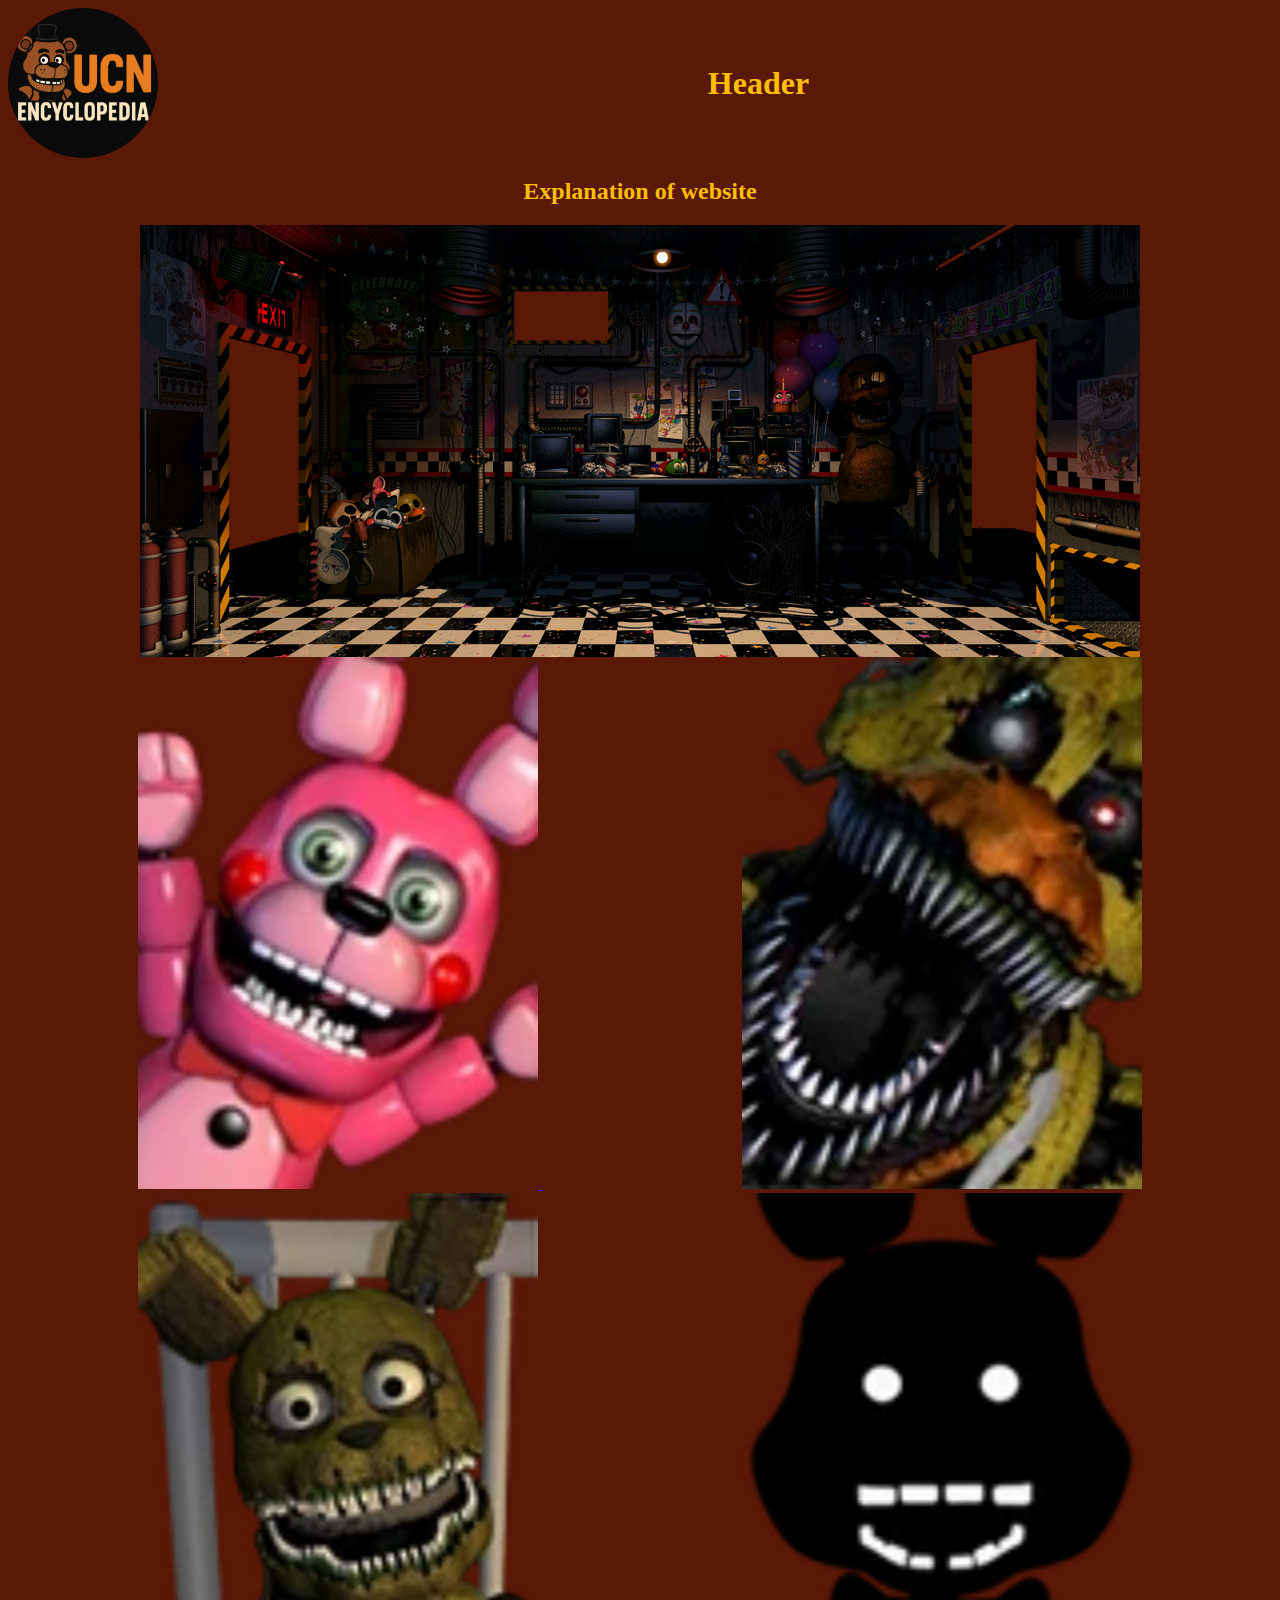
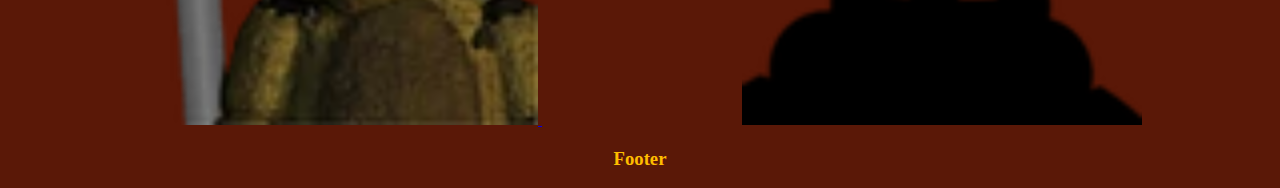
<file: pages/index.html>
<!DOCTYPE html>
<html lang="en">
<head>
    <meta charset="UTF-8">
    <meta name="viewport" content="width=device-width, initial-scale=1.0">
    <title>Document</title>
    <link rel="stylesheet" href="../styles.css">
</head>
<header>
    <img id="Logo" src="..\Images/brave_screenshot_docs.google.com.png" alt="UCN Logo">
    <h1>Header</h1>
</header>
<body>
    <h2>Explanation of website</h2>
    <section id="office_space">
    <a href="child-page-2.html">
    <img id="office" src="..\Images\image (3).png" alt="UCN office">
    </a>
    </section>
    <section id="tronics1">
        <a href="child-page-1.html">
        <img id="bon" src="..\Images\Bonnet_icon.webp" alt="Bonnet_icon">
        </a>
        <a href="child-page-1.html">
        <img id="chica" src="..\Images/Nightmare_chica_icon.webp" alt="Nightmare_chica_icon">
        </a>
    </section>
    <section id="tronics2">
        <a href="child-page-1.html">
        <img id="plush" src="..\Images\Plushtrap_icon.webp" alt="Plushtrap_icon">
        </a>
        <a href="child-page-1.html">
        <img id="shad_bon" src="..\Images\Shadow_bonnie_icon.webp" alt="Shadow_bonnie_icon">
        </a>
    </section>
    
</body>
<footer>
    <h3>Footer</h3>
</footer>
</html>
</file>
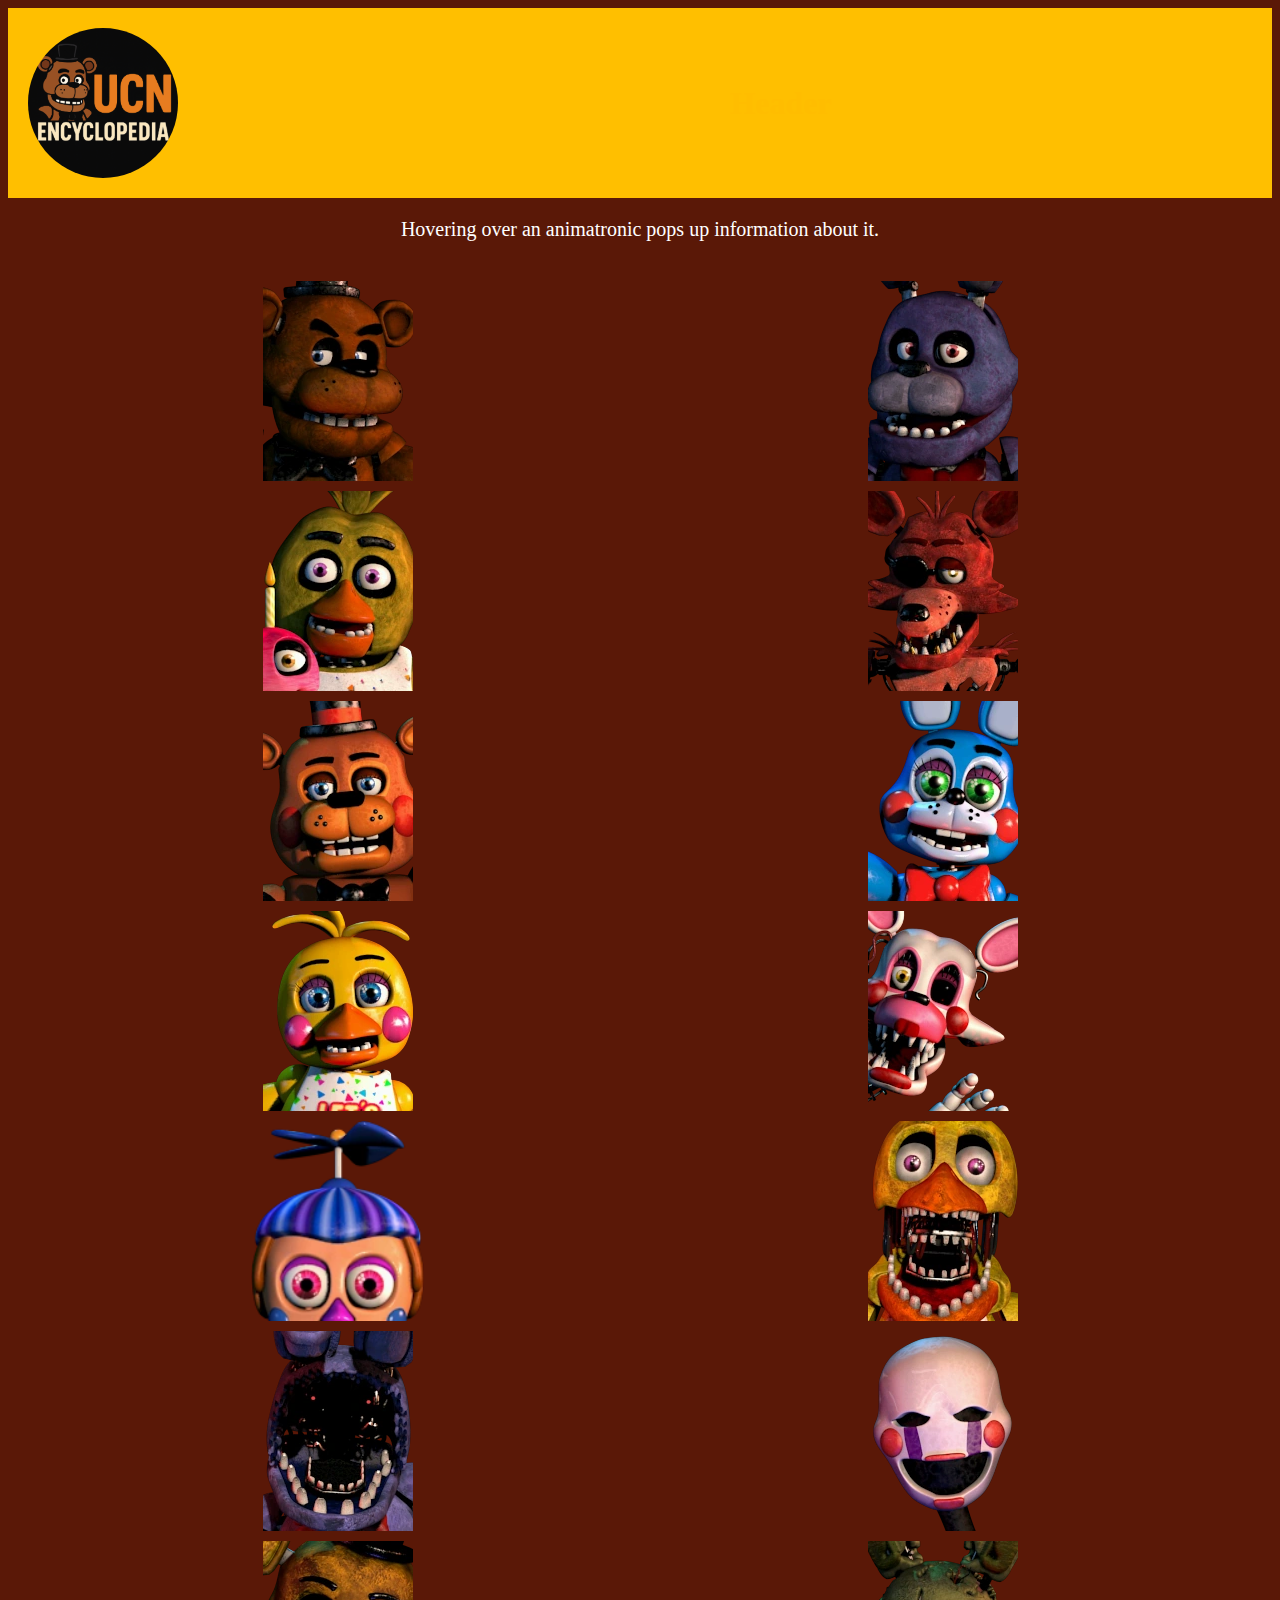
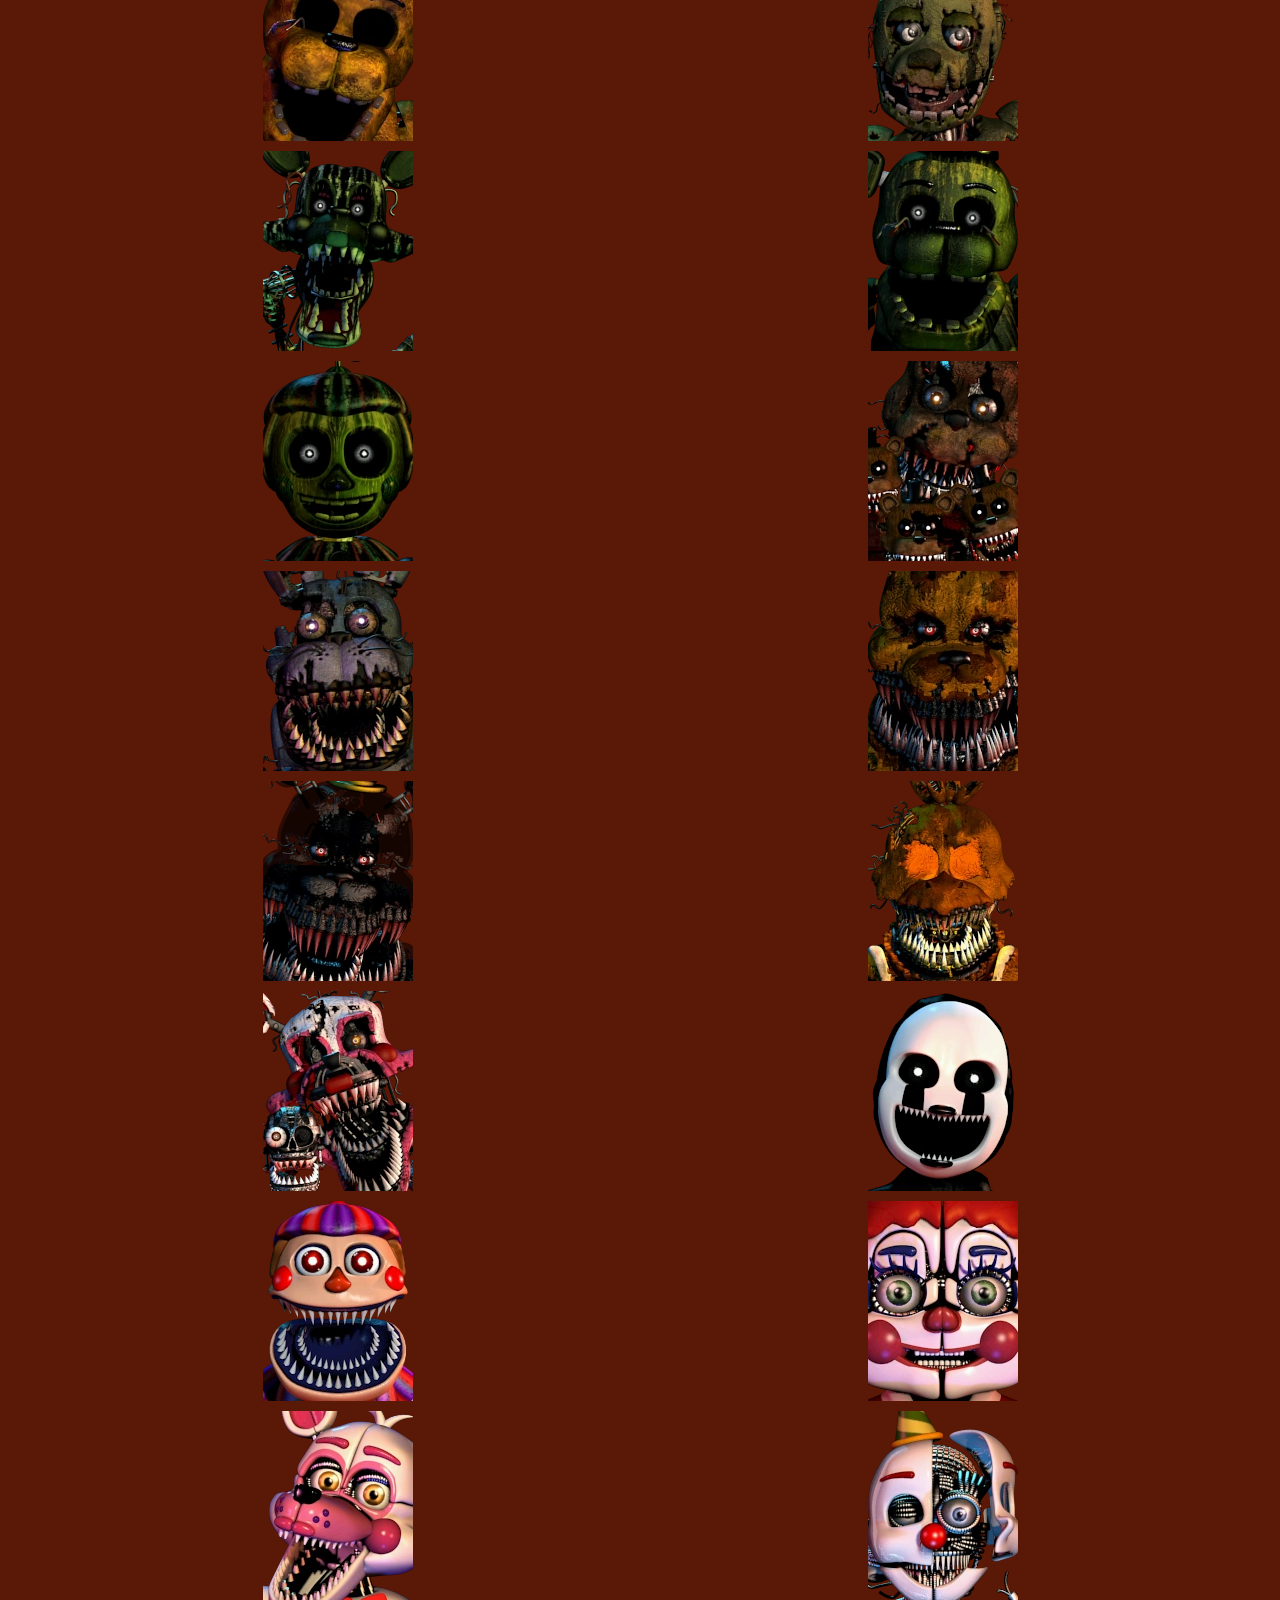
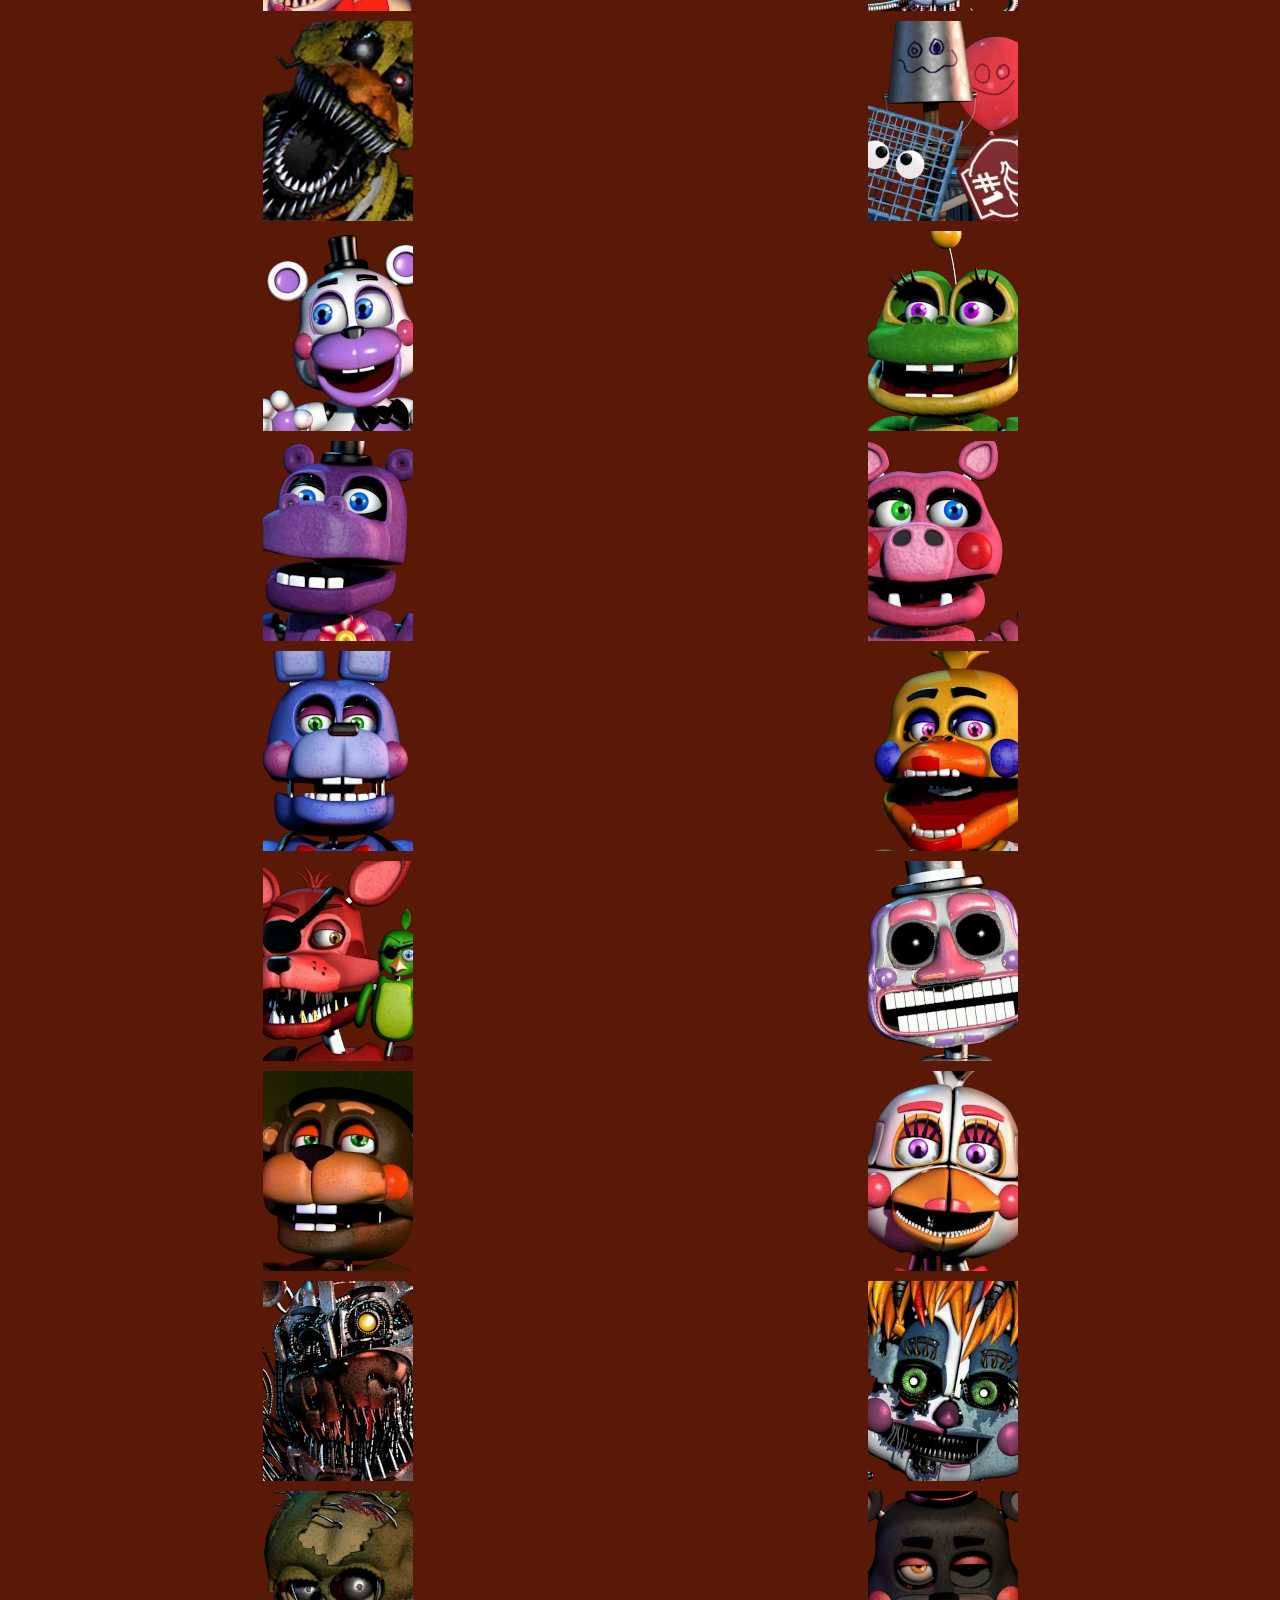
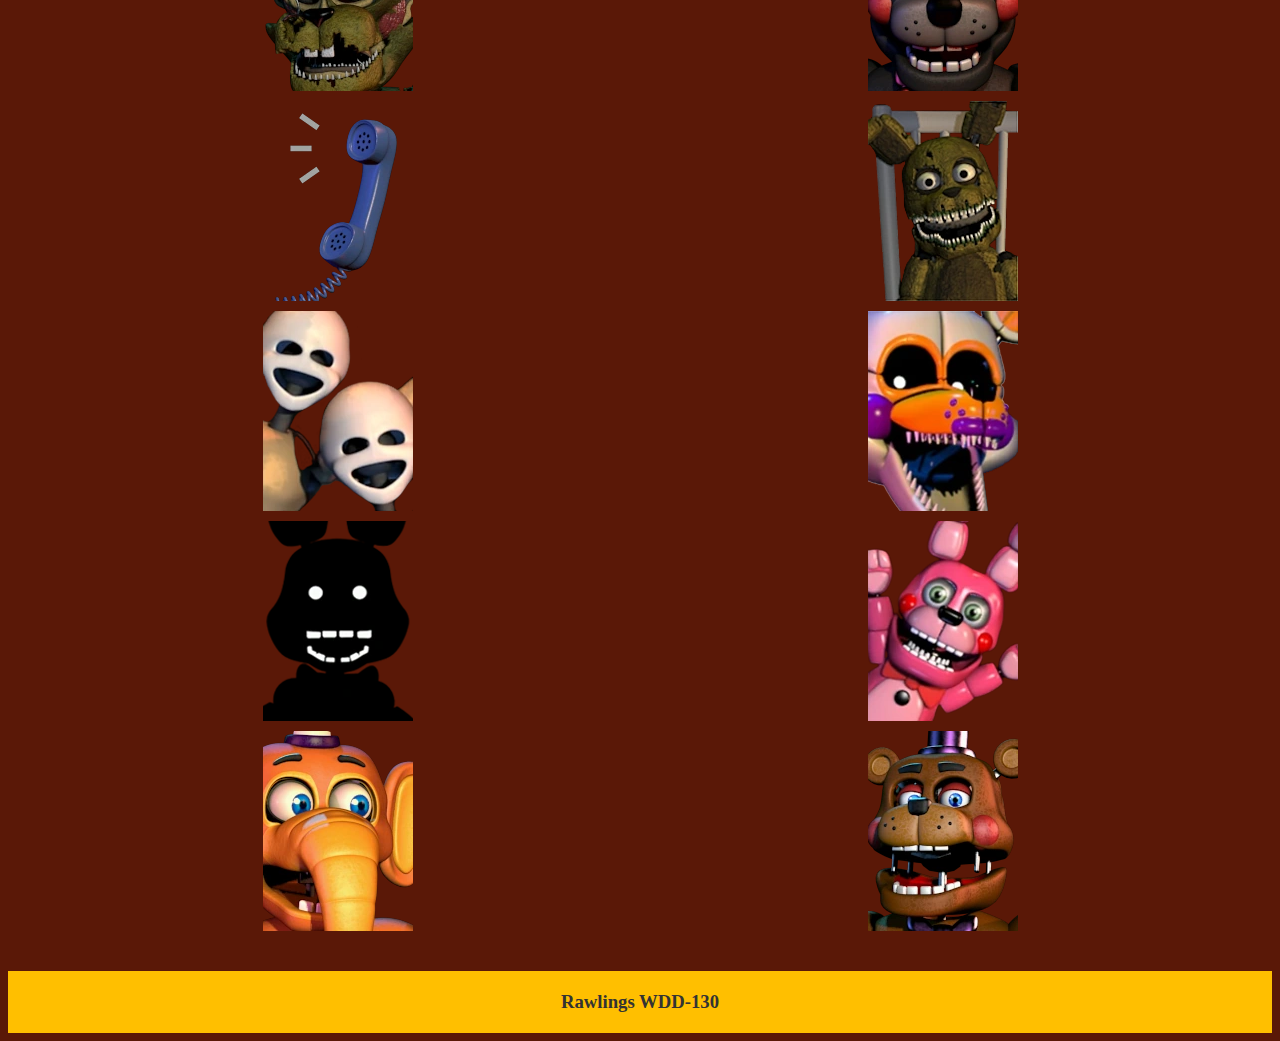
<file: page1.html>
<!DOCTYPE html>
<html lang="en">
<head>
    <meta charset="UTF-8">
    <meta name="viewport" content="width=device-width, initial-scale=1.0">
    <title>Child Page 2</title>
    <link rel="stylesheet" href="../styles.css">
    <style>
        header {
            display: flex;
            align-items: center;
            padding: 20px;
            background-color: #FFBF00;
        }
        
        #Logo {
            margin-right: 20px;
        }
        
        .image-gallery {
            display: grid;
            grid-template-columns: repeat(2, 1fr);
            gap: 10px;
            padding: 20px;
            max-width: 1200px;
            margin: 0 auto;
        }
        
        .image-container {
            position: relative;
            overflow: hidden;
            width: 100%;
            height: 200px;
        }
        
        .image-container img {
            width: 100%;
            height: 100%;
            object-fit: contain;
            display: block;
            transition: opacity 0.3s ease;
        }
        
        .image-container:hover img {
            opacity: 0.3;
        }
        
        .image-text {
            position: absolute;
            top: 50%;
            left: 50%;
            transform: translate(-50%, -50%);
            color: #000;
            font-size: 18px;
            font-weight: bold;
            text-align: center;
            opacity: 0;
            transition: opacity 0.3s ease;
            pointer-events: none;
            padding: 10px;
        }
        
        .image-container:hover .image-text {
            opacity: 1;
        }
        
        .image-placeholder {
            width: 100%;
            height: 200px;
            background-color: #e0e0e0;
            border: 2px dashed #999;
            display: flex;
            align-items: center;
            justify-content: center;
            color: #666;
        }
        
        .instruction-text {
            text-align: center;
            color: #FFFFFF;
            font-size: 20px;
            padding: 20px;
            margin: 0;
        }
        
        footer {
            background-color: #FFBF00;
            text-align: center;
            padding: 20px;
            margin-top: 20px;
        }
        
        footer h3 {
            margin: 0;
            color: #333;
        }
    </style>
</head>
<body>
    <header>
        <img id="Logo" src="..\Images/brave_screenshot_docs.google.com.png" alt="UCN Logo">
        <h1>Header</h1>
    </header>
    
    <p class="instruction-text">Hovering over an animatronic pops up information about it.</p>
    
    <main>
        <div class="image-gallery">
            <div class="image-container">
                <img src="rawlings_images/image.png" alt="Image">
                <div class="image-text">He approaches from the left hall. Keep track of him on the monitor and shut the door when he is standing in the doorway. He moves faster as the building gets warmer.</div>
            </div>
            <div class="image-container">
                <img src="rawlings_images/image (1).png" alt="Image 1">
                <div class="image-text">He shares Pirate Cove with Foxy, but whereas Foxy will hide from himself when viewed on camera, Bonnie will do the opposite, and become more agitated. View the figurine on the desk to see who is active in Pirate's Cove.</div>
            </div>
            <div class="image-container">
                <img src="rawlings_images/image (2).png" alt="Image 2">
                <div class="image-text">While Chica doesn't care if the music box is wound up, she can grow tired of the selection playing. When the sound of pots and pans stops, you only have a short amount of time to change the music. The Global Music Box can also soothe her.</div>
            </div>
            <div class="image-container">
                <img src="rawlings_images/image (3).png" alt="Image 3">
                <div class="image-text">He will gradually leave Pirate's Cove if you don't check on him regularly. Once he is out, he will enter your office piece by piece.</div>
            </div>
            <div class="image-container">
                <img src="rawlings_images/image (4).png" alt="Image 4">
                <div class="image-text">He sits in the Parts and Service room playing Five Nights With Mr. Hugs on his big screen TV. Click the cams on Toy Freddy's monitor, then be sure that the appropriate door is closed to prevent Mr. Hugs from jumpscaring him.</div>
            </div>
            <div class="image-container">
                <img src="rawlings_images/image (5).png" alt="Image 5">
                <div class="image-text">Put on your Freddy Fazbear mask quickly when he sneaks into your room to fool him and make him go away.</div>
            </div>
            <div class="image-container">
                <img src="rawlings_images/image (6).png" alt="Image 6">
                <div class="image-text">Put on your Freddy Fazbear mask quickly when she sneaks into your room to fool her and make her go away.</div>
            </div>
            <div class="image-container">
                <img src="rawlings_images/image (7).png" alt="Image 7">
                <div class="image-text">Unlike the other animatronics in the vents, once Mangle reaches the vent opening he will never leave. Use the vent-snare to prevent her from making it that far.</div>
            </div>
            <div class="image-container">
                <img src="rawlings_images/image (8).png" alt="Image 8">
                <div class="image-text">He will try to sneak in through the side vent. Close the side vent and wait until you hear a thud indicating he is gone. If BB slips in, he will temporarily disable your flashlight.</div>
            </div>
            <div class="image-container">
                <img src="rawlings_images/image (9).png" alt="Image 9">
                <div class="image-text">She will try to sneak in through the side vent. Close the side vent and wait until you hear a thud indicating she is gone. If JJ slips in, she will disable door controls temporarily.</div>
            </div>
            <div class="image-container">
                <img src="rawlings_images/image (10).png" alt="Image 10">
                <div class="image-text">She climbs through the air vents, but may get stuck when trying to enter your office. Use the vent-snare to prevent her from reaching the opening.</div>
            </div>
            <div class="image-container">
                <img src="rawlings_images/image (11).png" alt="Image 11">
                <div class="image-text">He will appear in your office poised to attack! Throw on your Freddy mask to make him leave again.</div>
            </div>
            <div class="image-container">
                <img src="rawlings_images/image (12).png" alt="Image 12">
                <div class="image-text">Keep his music box wound or he will come to get you! The global music box also works against him.</div>
            </div>
            <div class="image-container">
                <img src="rawlings_images/image (13).png" alt="Image 13">
                <div class="image-text">He will occasionally appear in your office. Throw on your Freddy mask or pull up your monitor quickly to cause him to disappear.</div>
            </div>
            <div class="image-container">
                <img src="rawlings_images/image (14).png" alt="Image 14">
                <div class="image-text">He makes his way toward the vent opening embedded in the wall in front of you. When he is poised to attack you will see his face looking down at you. Close the vent door to send him away.</div>
            </div>
            <div class="image-container">
                <img src="rawlings_images/image (15).png" alt="Image 15">
                <div class="image-text">When you see him on your monitor, quickly close it, or he will appear in your office and create an audio disturbance.</div>
            </div>
            <div class="image-container">
                <img src="rawlings_images/image (16).png" alt="Image 16">
                <div class="image-text">Shine your flashlight on him to cause him to fade away. If you don't, he will jumpscare you, giving time for enemies in the vents to sneak into your office. Heat causes him to appear faster.</div>
            </div>
            <div class="image-container">
                <img src="rawlings_images/image (17).png" alt="Image 17">
                <div class="image-text">When he appears on your monitor, quickly close it or change the cam to avoid his jumpscare.</div>
            </div>
            <div class="image-container">
                <img src="rawlings_images/image (18).png" alt="Image 18">
                <div class="image-text">Buy his plush from the Prize Counter when he appears in the hallway to avoid his jumpscare. He can't be stopped by the office door.</div>
            </div>
            <div class="image-container">
                <img src="rawlings_images/image (19).png" alt="Image 19">
                <div class="image-text">When the Freddles begin to accumulate in your office, shine your flashlight on them before Freddy appears.</div>
            </div>
            <div class="image-container">
                <img src="rawlings_images/image (20).png" alt="Image 20">
                <div class="image-text">He is invisible to the cameras and can only be seen when he reaches your right doorway. Close the door on his face to send him back into the darkness!</div>
            </div>
            <div class="image-container">
                <img src="rawlings_images/image (21).png" alt="Image 21">
                <div class="image-text">When the office heats up, she will appear in both halls at the same time. Close both doors to make her vanish. This won't work if the office is 100 degrees or more</div>
            </div>
            <div class="image-container">
                <img src="rawlings_images/image (22).png" alt="Image 22">
                <div class="image-text">Purchase his plush toy from the Prize Counter when he appears in the right hall to avoid his attack! He can't be stopped by the office door.</div>
            </div>
            <div class="image-container">
                <img src="rawlings_images/image (23).png" alt="Image 23">
                <div class="image-text">Don't let your mouse cursor linger over Nightmarionne for too long!</div>
            </div>
            <div class="image-container">
                <img src="rawlings_images/image (24).png" alt="Image 24">
                <div class="image-text">When he is slumped over in your office, do not shine your light on him. When he is sitting up however, you must use your flashlight to reset him.</div>
            </div>
            <div class="image-container">
                <img src="rawlings_images/image (25).png" alt="Image 25">
                <div class="image-text">Purchase her plush toy from the Prize Counter when she appears in the right hall to avoid her attack! The office door can't stop her.</div>
            </div>
            <div class="image-container">
                <img src="rawlings_images/image (26).png" alt="Image 26">
                <div class="image-text">Check his curtain to see when his show is set to begin, then be sure to watch his cam at that exact time to postpone the show, otherwise that is when your game will end.</div>
            </div>
            <div class="image-container">
                <img src="rawlings_images/image (27).png" alt="Image 27">
                <div class="image-text">Difficult to see on the vent radar, he will make his way toward your office. Listen for the sound cue of squeaking metal, then close the vent.</div>
            </div>
            <div class="image-container">
                <img src="rawlings_images/unnamed 6.png" alt="Image 28">
                <div class="image-text">Jaws will begin to close on the player's screen. If the player does not promptly turn on the power A/C before the jaws close, she will jumpscare the player. The further down the jaws are, the longer they take to disappear.</div>
            </div>
            <div class="image-container">
                <img src="rawlings_images/image (29).png" alt="Image 29">
                <div class="image-text">???*..</div>
            </div>
            <div class="image-container">
                <img src="rawlings_images/image (30).png" alt="Image 30">
                <div class="image-text">When you see him sitting in your office, click on him quickly, otherwise he will get in your face with an airhorn, agitating sound-sensitive animatronics.</div>
            </div>
            <div class="image-container">
                <img src="rawlings_images/image (31).png" alt="Image 31">
                <div class="image-text">She moves through the air ducts making her way toward you. Use the audio-lure to keep her in place. She is immune to the heater.</div>
            </div>
            <div class="image-container">
                <img src="rawlings_images/image (32).png" alt="Image 32">
                <div class="image-text">He makes his way toward your office using the air ducts. Use the audio-lure to hold him in place, or the heater to push him back.</div>
            </div>
            <div class="image-container">
                <img src="rawlings_images/image (33).png" alt="Image 33">
                <div class="image-text">He makes his way toward your office using the air ducts. Use the audio-lure to hold him in place, or the heater to push him back</div>
            </div>
            <div class="image-container">
                <img src="rawlings_images/image (34).png" alt="Image 34">
                <div class="image-text">When he appears in your office, search the cameras to find his guitar. Click the guitar to send him away.</div>
            </div>
            <div class="image-container">
                <img src="rawlings_images/image (35).png" alt="Image 35">
                <div class="image-text">Check the left and right hallways, then double-click the wet-floor sign to place it on the same side as Rockstar Chica. She won't enter if the sign is in place.</div>
            </div>
            <div class="image-container">
                <img src="rawlings_images/image (36).png" alt="Image 36">
                <div class="image-text">When you see his parrot, click it, and Rockstar Foxy may offer you some help. This comes with risk, however.</div>
            </div>
            <div class="image-container">
                <img src="rawlings_images/image (37).png" alt="Image 37">
                <div class="image-text">Keep the noise down, or you'll begin to hear his cymbals crashing faster and faster eventually leading to a jumpscare.</div>
            </div>
            <div class="image-container">
                <img src="rawlings_images/image (38).png" alt="Image 38">
                <div class="image-text">He's just here to promote his new restaurant. Close the ad when it appears.</div>
            </div>
            <div class="image-container">
                <img src="rawlings_images/image (39).png" alt="Image 39">
                <div class="image-text">She will appear at random to distract you. There is no way to avoid her.</div>
            </div>
            <div class="image-container">
                <img src="rawlings_images/image (40).png" alt="Image 40">
                <div class="image-text">He climbs in the vents, but can avoid the vent snare. Listen for his voice, then shut the vent door before he gets through.</div>
            </div>
            <div class="image-container">
                <img src="rawlings_images/image (41).png" alt="Image 41">
                <div class="image-text">She will appear on the opposite side of your office desk. When she moves, use a controlled shock!</div>
            </div>
            <div class="image-container">
                <img src="rawlings_images/image (42).png" alt="Image 42">
                <div class="image-text">He will attack once per night, making a lot of noise and causing the lights to flicker before attacking. Close the right vent door to block him.</div>
            </div>
            <div class="image-container">
                <img src="rawlings_images/image (43).png" alt="Image 43">
                <div class="image-text">He becomes active from noise and heat. He is too far away from the music box to be soothed by it, but the global music box can calm him down.</div>
            </div>
            <div class="image-container">
                <img src="rawlings_images/image (44).png" alt="Image 44">
                <div class="image-text">When he calls, quickly mute him, otherwise it will create a lengthy audio disturbance. The mute button will appear in different places each time.</div>
            </div>
            <div class="image-container">
                <img src="rawlings_images/image (45).png" alt="Image 45">
                <div class="image-text">He will appear on a specific screen and sit in his chair. If the player doesn't scare him out of his chair fast enough, he will jumpscare them.</div>
            </div>
            <div class="image-container">
                <img src="rawlings_images/image (46).png" alt="Image 46">
                <div class="image-text">When summoned, several Minireenas will appear and block the player's view. Unlike in the previous game, the effect is temporary and the Minireenas will leave after a short time, usually about an in-game hour (45 seconds).</div>
            </div>
            <div class="image-container">
                <img src="rawlings_images/image (47).png" alt="Image 47">
                <div class="image-text">When summoned, Lolbit's face will appear on the screen with the words "PLEASE STAND BY", blocking the player's view, preventing them from using the cameras or doors, and adding about 3 bars to the noise meter. The player must type L-O-L on their keyboard to make it disappear.</div>
            </div>
            <div class="image-container">
                <img src="rawlings_images/found.png" alt="Found">
                <div class="image-text">He will cause your office to become pitch black for about ten seconds. There is no way to avoid him.</div>
            </div>
            <div class="image-container">
                <img src="rawlings_images/found 2.png" alt="Found 2">
                <div class="image-text">Like in the previous game, she will walk across the office and must be stopped by clicking on her nose.</div>
            </div>
            <div class="image-container">
                <img src="rawlings_images/found 3.png" alt="Found 3">
                <div class="image-text">He makes his way toward your office through the air ducts. He isn't often fooled by the audio-lure, but can be pushed back with the heater.</div>
            </div>
            <div class="image-container">
                <img src="rawlings_images/found 6.png" alt="Found 6">
                <div class="image-text">He will occassionally activate and ask for five Faz-Coins. You can alternatively use the heater to cause him to malfunction.</div>
            </div>
            
        </div>
    </main>
    
    <footer>
        <h3>Rawlings WDD-130</h3>
    </footer>
</body>
</html>
</file>
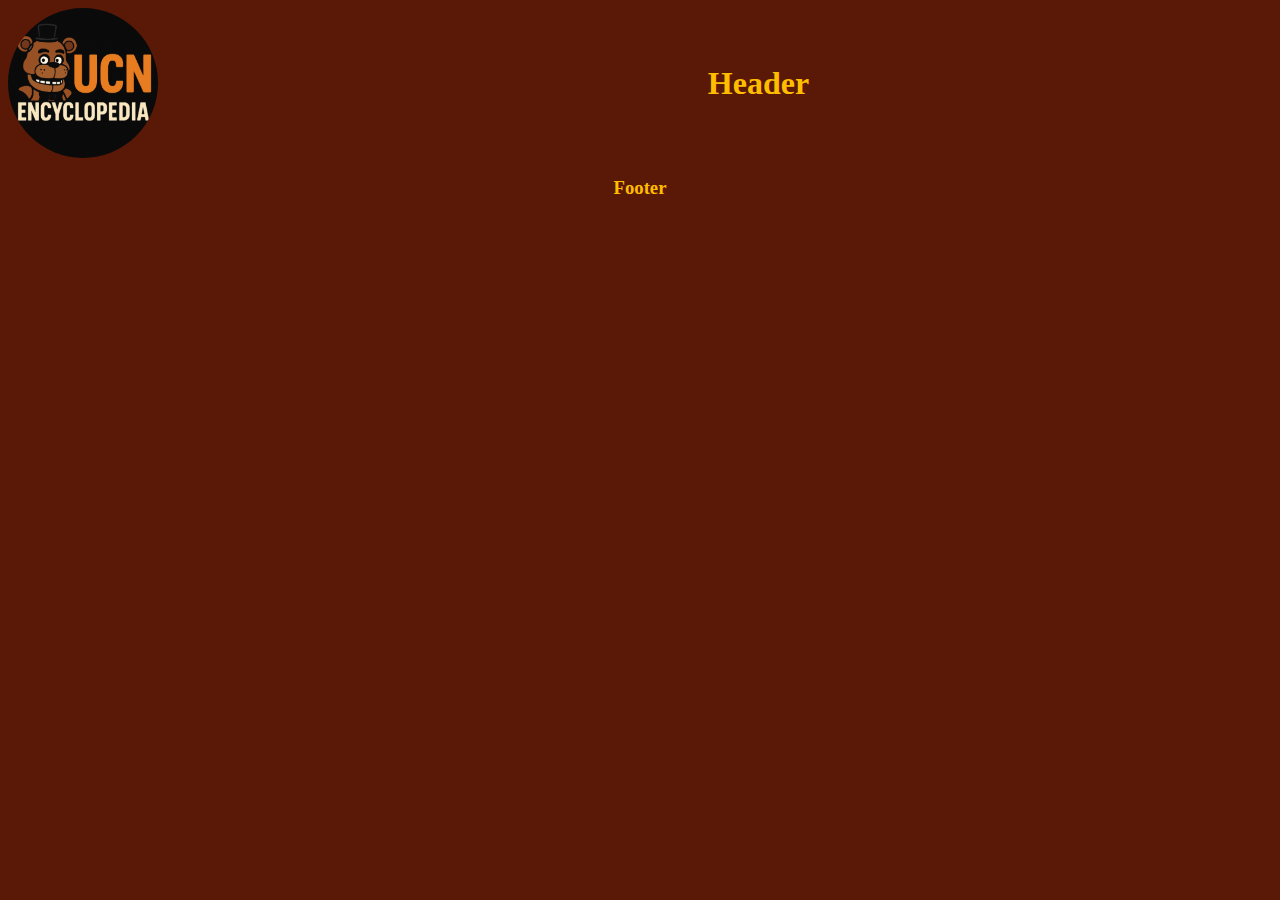
<file: pages/child-page-1.html>
<!DOCTYPE html>
<html lang="en">
<head>
    <meta charset="UTF-8">
    <meta name="viewport" content="width=device-width, initial-scale=1.0">
    <title>Child Page 2</title>
    <link rel="stylesheet" href="../styles.css">
</head>
<body>
    <header>
        <img id="Logo" src="..\Images/brave_screenshot_docs.google.com.png" alt="UCN Logo">
        <h1>Header</h1>
    </header>
    <footer>
        <h3>Footer</h3>
    </footer>
</body>
</html>
</file>
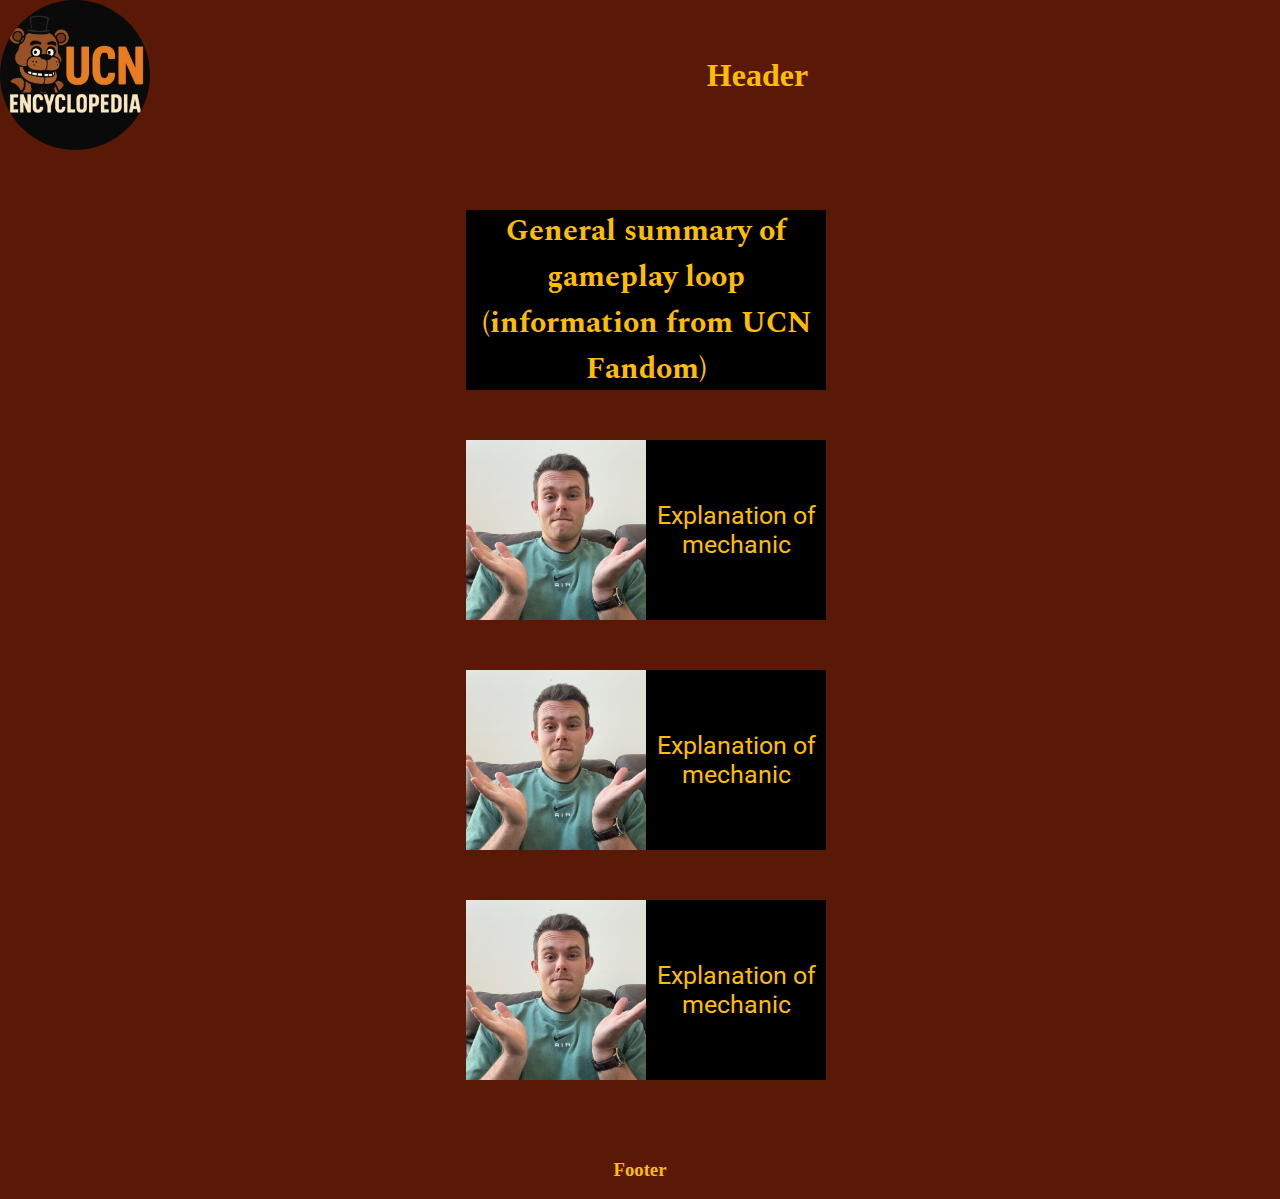
<file: pages/child-page-2.html>
<!DOCTYPE html>
<html lang="en">
<head>
    <meta charset="UTF-8">
    <meta name="viewport" content="width=device-width, initial-scale=1.0">
    <title>Child Page 2</title>
    <link rel="stylesheet" href="../styles/child-page-2.css">
    <link rel="stylesheet" href="../styles.css">
</head>
<body>
    <header>
        <img id="Logo" src="..\Images/brave_screenshot_docs.google.com.png" alt="UCN Logo">
        <h1>Header</h1>
    </header>
    <main>
        <div id="gameplay">
            <h6>General summary of gameplay loop (information from UCN Fandom)</h6>
        </div>
        <img id="img-1" src="../Images/confused-rychen.jpeg" alt="confused rychen">
        <div class="explaination" id="explaination-1">
            <p>Explanation of mechanic</p>
        </div>
        <img id="img-2" src="../Images/confused-rychen.jpeg" alt="confused rychen">
        <div class="explaination" id="explaination-2">
            <p>Explanation of mechanic</p>
        </div>
        <img id="img-3" src="../Images/confused-rychen.jpeg" alt="confused rychen">
        <div class="explaination" id="explaination-3">
            <p>Explanation of mechanic</p>
        </div>
    </main>
    <footer>
        <h3>Footer</h3>
    </footer>
</body>
</html>
</file>
<file: styles.css>
text {
    color: #ffbd00;
}
header {
    display: flex;
    flex-direction: row;
    align-items: center;
    background-color: #5a1807;
}
#Logo {
    border-radius: 50%;
    width: 150px;
    height: 150px
}
h1 {
    display: block;
    margin-left: 43.5%;
    color: #ffbd00;
}
body {
    background-color: #5a1807;
}
h2 {
    text-align: center;
    color: #ffbd00;
}
#office {
    display: block;
    margin: 0 auto
}
#tronics1 {
   text-align: center;
}
#bon {
    width: 400px;
}
#chica {
    width: 400px;
    margin-left: 200px;
}
#tronics2 {
    text-align: center;
}
#plush {
    width: 400px;
}
#shad_bon {
    width: 400px;
    margin-left: 200px;
}
footer {
    color: #ffbd00;
    text-align: center;
}
</file>
<file: styles/child-page-2.css>
@import url('https://fonts.googleapis.com/css2?family=Spectral:ital,wght@0,200;0,300;0,400;0,500;0,600;0,700;0,800;1,200;1,300;1,400;1,500;1,600;1,700;1,800&display=swap');
@import url('https://fonts.googleapis.com/css2?family=Roboto:ital,wght@0,100..900;1,100..900&family=Spectral:ital,wght@0,200;0,300;0,400;0,500;0,600;0,700;0,800;1,200;1,300;1,400;1,500;1,600;1,700;1,800&display=swap');

body {
    margin: 0;
}
main {
    display: grid;
    grid-template-columns: 35% 180px 1fr 180px 35%;
    grid-template-rows: 180px 180px 180px 180px;
    row-gap: 50px;
    background-color: #5a1807;
    padding: 60px;
}
#gameplay {
    grid-column: 2/5;
    grid-row: 1/2;
    display: flex;
    justify-content: center;
    align-items: center;
    background-color: black;
}
#gameplay h6 {
    font-size: 30px;
    text-align: center;
    padding: 15px;
    color: #ffbd00;
    font-family: "Spectral", serif;
}
main img {
    width: 180px;
    height: 180px;
    display: flex;
    justify-self: center;
    align-self: center;
}
#img-1 {
    grid-column: 2/3;
    grid-row: 2/3;
}
#img-2 {
    grid-column: 2/3;
    grid-row: 3/4;
}
#img-3 {
    grid-column: 2/3;
    grid-row: 4/5;
}
.explaination {
    display: flex;
    background-color: black;
    justify-self: center;
    align-self: center;
    width: 180px;
    height: 180px;
}
.explaination p {
    color: #ffbd00;
    font-size: 25px;
    text-align: center;
    display: flex;
    align-self: center;
    padding: 10px;
    font-family: "Roboto", serif;
}
#explaination-1 {
    grid-column: 4/5;
    grid-row: 2/3;
}
#explaination-2 {
    grid-column: 4/5;
    grid-row: 3/4;
}
#explaination-3 {
    grid-column: 4/5;
    grid-row: 4/5;
}
</file>
